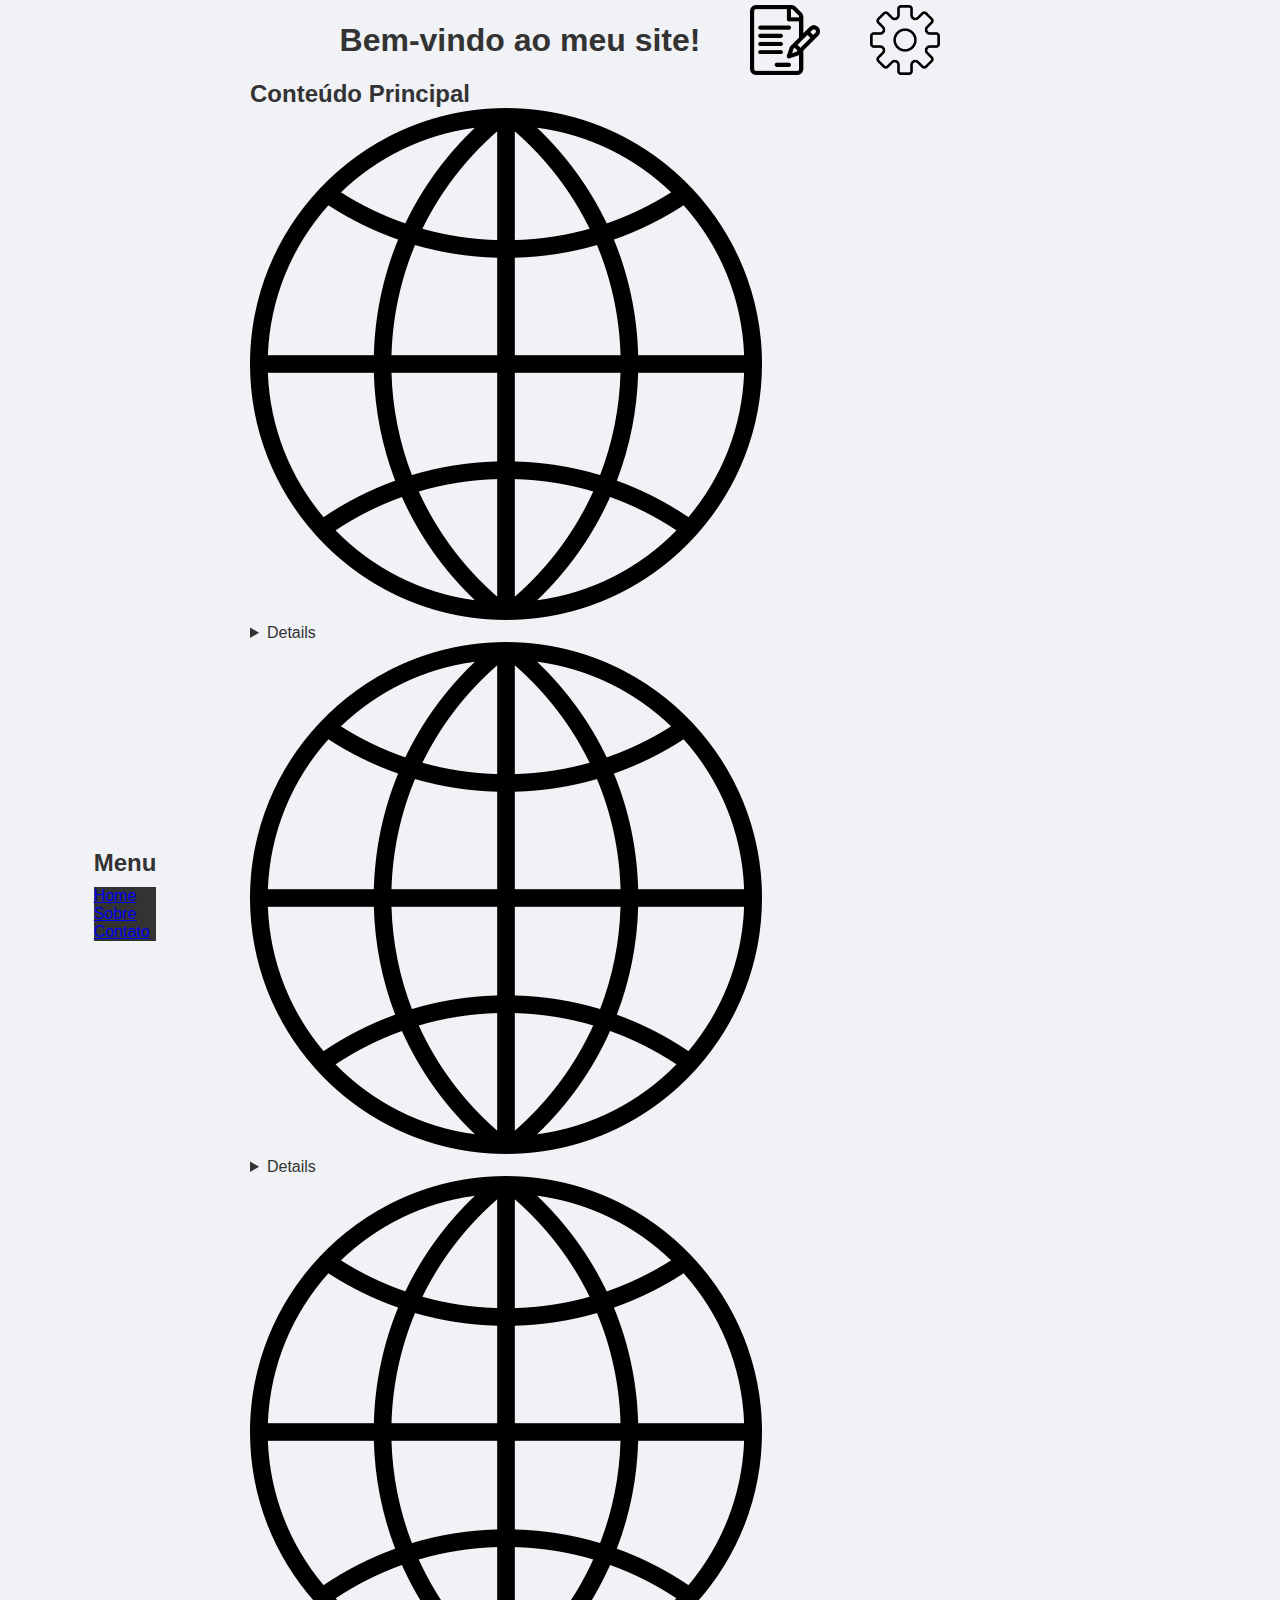
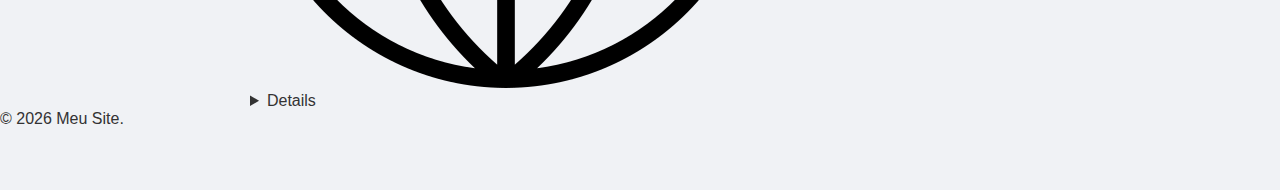
<file: index.html>
<!DOCTYPE html>
<html lang="pt-br">

<head>
    <meta charset="UTF-8">
    <meta http-equiv="X-UA-Compatible" content="IE=edge">
    <meta name="viewport" content="width=device-width, initial-scale=1.0">
    <title>indexrookie</title>
    <link rel="stylesheet" href="JS/CSS/styler.css">

    <body>
        
        <header>
            <nav >
                <h1 class="intro">Bem-vindo ao meu site!</h1>
                <a href="form.html"><img src="JS/CSS/IMG/forms.png" alt="enter-form" class="icon"></a>
                 <a href="config.html"><img src="JS/CSS/IMG/config.png" alt="enter-config"class="icon"></a>
            </nav>
               
        </header>

        <sidebar>     
            <section class="menu">
                <h2>Menu</h2>
            <ul>
                 <li><a href="index.html" class="active">Home</a></li>
                 <li><a href="about.html" class="active">Sobre</a></li>
                 <li><a href="contact.html" class="active">Contato</a></li>
            </ul>
                    
                </section>
        </sidebar>

        <main>
            <section class="content">
                <h2>Conteúdo Principal</h2>
            <img src="JS/CSS/IMG/internet.png" alt="Imagem de exemplo" class="imagem">
                <details>internet icon</details>
            <img src="JS/CSS/IMG/internet.png" alt="Imagem de exemplo" class="imagem">
                <details>internet icon</details>
            <img src="JS/CSS/IMG/internet.png" alt="Imagem de exemplo" class="imagem">
                <details>internet icon</details>
            </section>
            
        </main>


        <footer>

            <p>&copy; 2026 Meu Site.</p>

        </footer>
        </body>
    


</html>
</file>
<file: JS/CSS/styler.css>
* {
    margin: 0;
    padding: 0;
    box-sizing: border-box;
}

body {
    font-family: 'Segoe UI', Tahoma, Geneva, Verdana, sans-serif;
    background-color: #f0f2f5;
    color: #333;
    min-height: 100vh;
}

body {
    display: grid;
    grid-template-columns: 250px 1fr;
    grid-template-rows: 80px  1fr 80px;

    grid-template-areas: 
        "header header"
        "sidebar main"
        "footer footer";
}

header {
    grid-area: header;
     display: grid;
     align-items: center;
     right: auto;
     justify-content: space-around;
     z-index: 10;
}

nav {
    display: flex;
    align-items: center;
    gap: 50px;
    z-index: 11;
}

.icon{
    display: flex;
    width: 70px;
}

 sidebar {
    grid-area: sidebar;
    display: grid;
    align-items: center;
    justify-content: center;
}

.menu {
    display: flex;
    flex-direction: column;
    gap: 10px;
   
}

ul{
    list-style: none;
}

.active{
    gap: 50px;
}

li {
    background-color: #333;
    gap: 50px;
}
</file>
